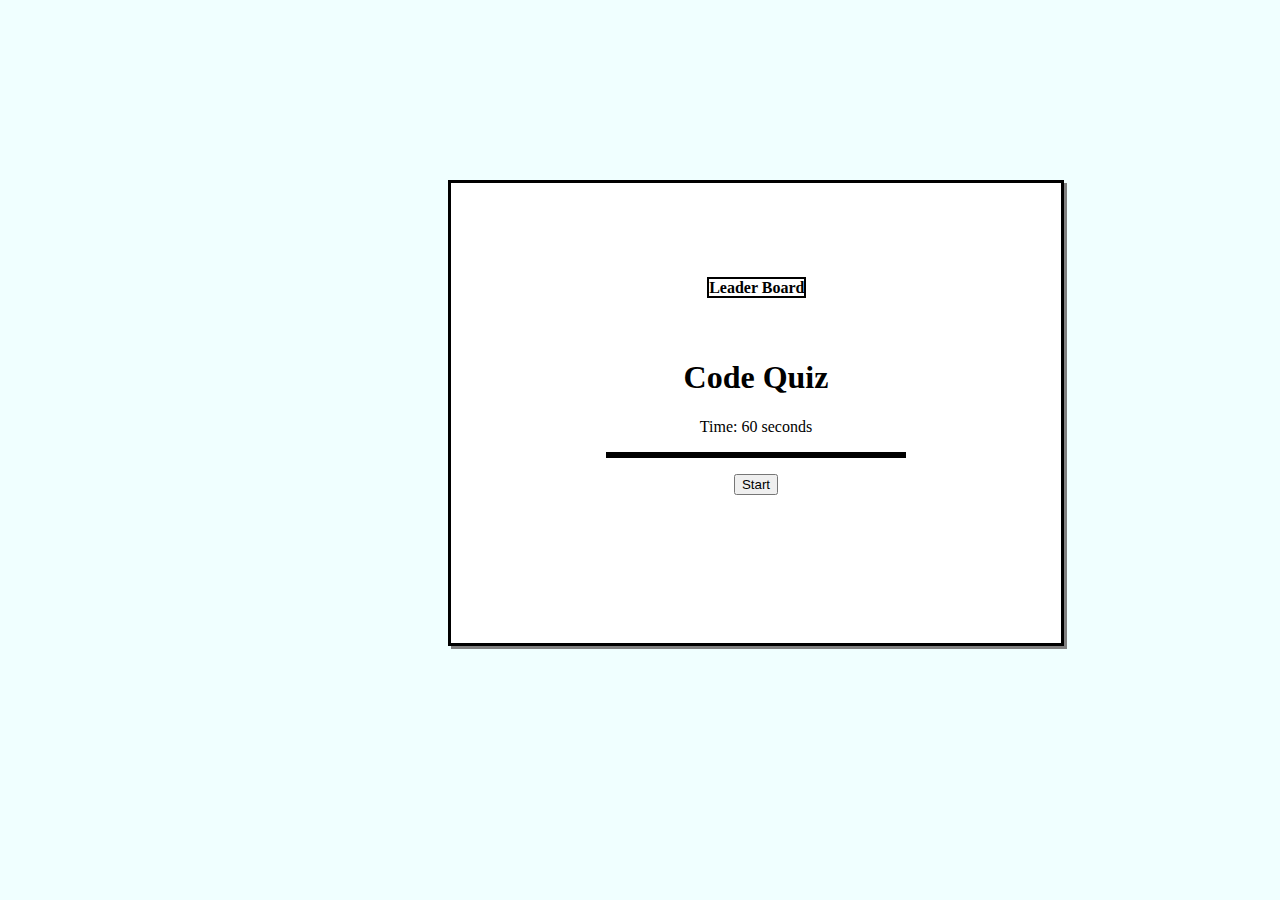
<file: index.html>
<!DOCTYPE html>
<html lang="en">
<head>
    <meta charset="UTF-8">
    <meta name="viewport" content="width=device-width, initial-scale=1.0">
    <link rel="stylesheet" href="style.css">
    <title>Code Quiz</title>
</head>
<body>
    <div id="quiz-container">
        <p class="leaderboard-link"><a href="scores.html">Leader Board</a></p>
        <h1>Code Quiz</h1>
        <div id="timer">Time: 60 seconds</div>
        <div id="question"></div>
        <ul id="options"></ul>
        <button id="start-button">Start</button>
        <input type="text" id="initials" placeholder="Please Enter Your Initials">
        <button id="submit-button" style="display: none;"><a href ="scores.html">Submit</a></button>
    </div>
    <script src="./js/script.js"></script>
</body>
</html>
</file>
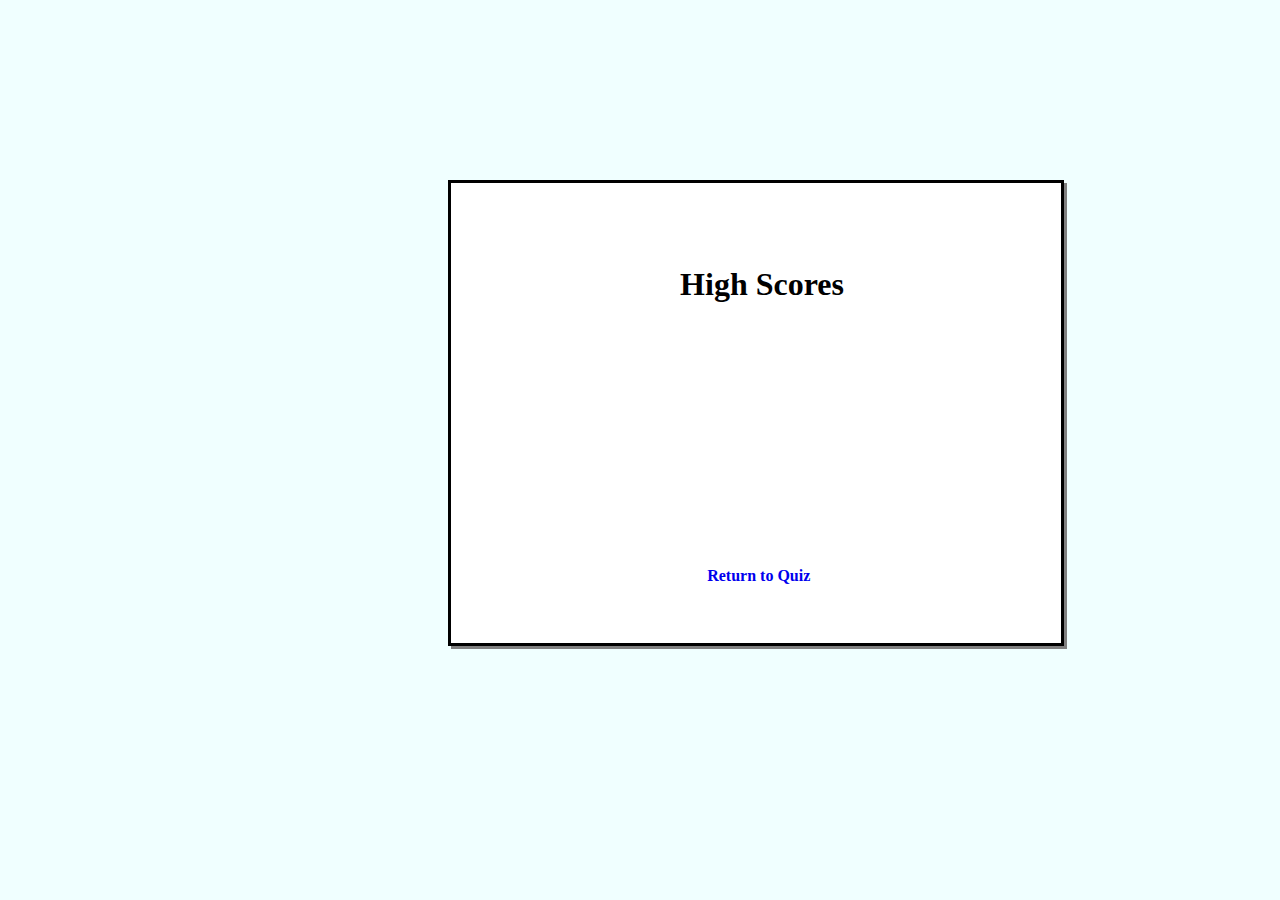
<file: scores.html>
<!DOCTYPE html>
<html lang="en">
<head>
    <meta charset="UTF-8">
    <meta name="viewport" content="width=device-width, initial-scale=1.0">
    <link rel="stylesheet" href="style.css">
    <title>Code Quiz</title>
</head>
<body>
    <main class="questions" id="leaderboard">
        <ul id="leaderboard-list"><h1>High Scores</h1></ul>
        <div>
            <p id="gameStart"><a href="index.html">Return to Quiz</a></p>
        </div>
    </main>
    <script src="./js/script.js"></script>
    <script src="./js/lead.js"></script>
</body>
</html>
</file>
<file: style.css>
body{
  background-color: azure;
}

#quiz-container{
  text-align: center;
  align-items: center;
  padding: 155px;
  width:300px;
  height:150px;
  border-style: solid;
  border-radius: 30px black;
  position: absolute;
  left: 35%;
  top:20%;
  background-color: white;
  box-shadow: 3px 3px gray;
}

#initials {
  position: absolute;
  left: 36%;
}

#leaderboard{
    text-align: center;
    align-items: center;
    padding: 155px;
    width:300px;
    height:150px;
    border-style: solid;
    border-radius: 30px black;
    position: absolute;
    left: 35%;
    top:20%;
    background-color: white;
    box-shadow: 3px 3px gray;
}

.leaderboard-link{
  text-align: center;
  position: absolute;
  top: 80px;
  left: 42%;
}

.leaderboard-link a{
  text-decoration: none;
  color:black;
  font-weight: 900;
  border-style: solid;
  border-radius: 6px black;
  border-width: 2px;
}

.leaderboard-link a:hover{
  background-color: black;
  color: aliceblue;
  transition: .3s ease-in;
}

#leaderboard-list {
  list-style-type: none;
  position: absolute;
  top: 10%;
  left: 31%;
}

#options{
  list-style-type: none;
  padding-left: 5%;
  border-style: solid;
  border-radius: 2px black;
  cursor: pointer;
}

#options:hover{
  background-color: aliceblue;
  transition: .3s ease-in;
}

main > div {
  position: absolute;
  top: 80%;
  left: 42%;
  font-weight: bolder;
}

#gameStart a{
  text-decoration: none;
}
</file>
